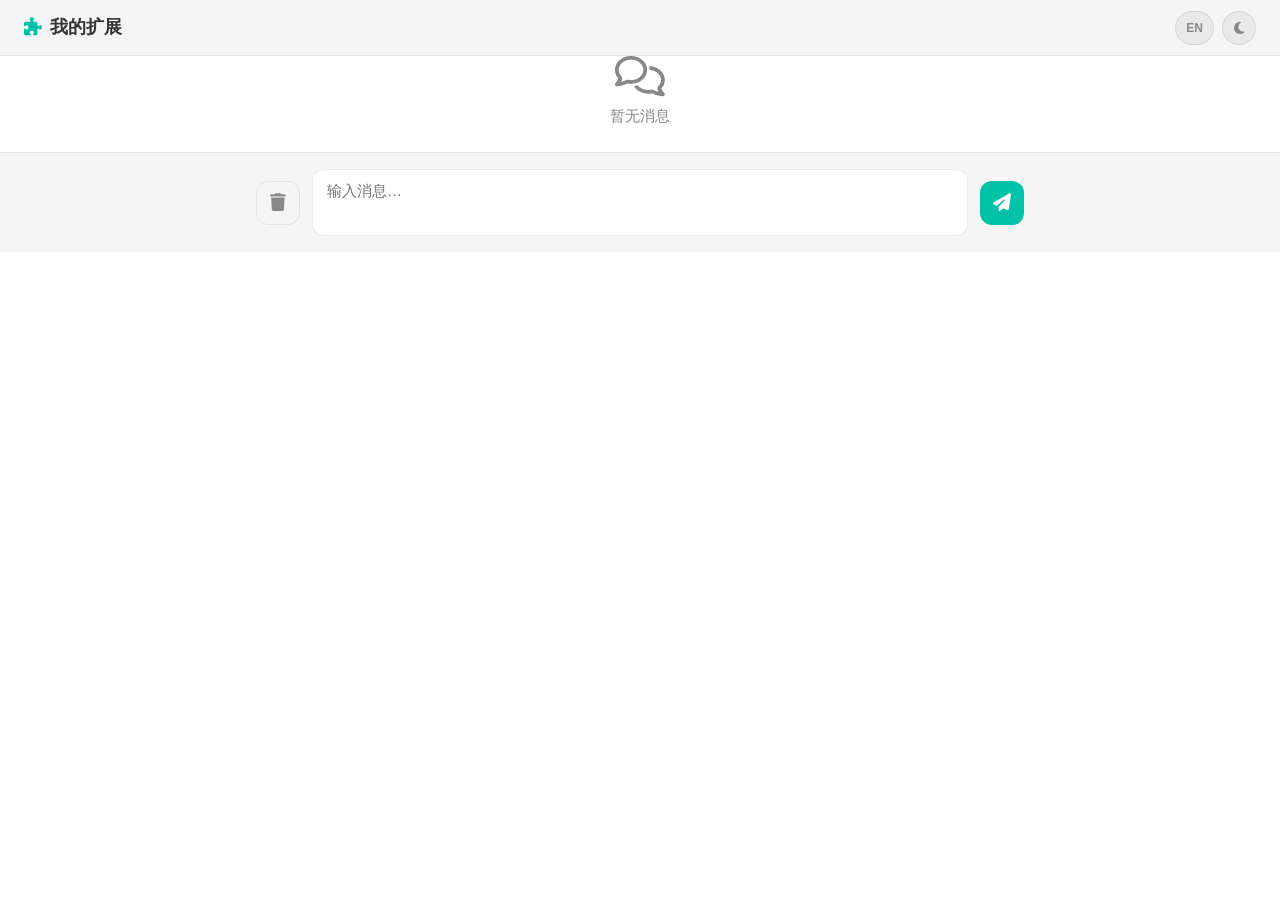
<file: skills/sap-extension-creator/assets/static-template/index.html>
<!DOCTYPE html>
<html lang="zh-CN">
<head>
<meta charset="UTF-8" />
<meta name="viewport" content="width=device-width, initial-scale=1.0, maximum-scale=1.0, user-scalable=no" />
<title>My SAP Extension</title>
<link rel="stylesheet" href="https://cdnjs.cloudflare.com/ajax/libs/font-awesome/6.4.0/css/all.min.css">
<!-- For chat UI extensions, also include markdown rendering -->
<!-- <link rel="stylesheet" href="github-markdown-dark.css"/> -->
<!-- <link rel="stylesheet" href="prism-tomorrow.min.css"/> -->
<!-- <script src="marked.min.js"></script> -->
<!-- <script src="prism.min.js"></script> -->
<style>
/* ========== Theme Variables ========== */
:root {
  --bg: #ffffff;
  --bg-secondary: #f5f5f5;
  --text: #333333;
  --text-sub: #888888;
  --accent: #00c2a8;
  --accent-hover: #00a896;
  --border: rgba(0,0,0,0.08);
  --radius: 12px;
  --shadow: 0 8px 24px rgba(0,0,0,0.08);
  --transition: 0.3s cubic-bezier(0.25, 0.1, 0.25, 1);
  --font: -apple-system, BlinkMacSystemFont, "SF Pro Display", "Segoe UI", Roboto, "Helvetica Neue", Arial, sans-serif;
}

body.dark {
  --bg: #1e1f20;
  --bg-secondary: #25262a;
  --text: #e8e8e8;
  --text-sub: #8a8f9b;
  --border: #333538;
  --shadow: 0 8px 24px rgba(0,0,0,0.36);
}

* { box-sizing: border-box; margin: 0; padding: 0; }
html, body {
  height: 100%; font-family: var(--font);
  font-size: 15px; line-height: 1.6;
  background: var(--bg); color: var(--text);
  transition: background var(--transition), color var(--transition);
  user-select: none; -webkit-user-select: none;
}

/* ========== Layout ========== */
header {
  height: 56px;
  border-bottom: 1px solid var(--border);
  display: flex; align-items: center; justify-content: space-between;
  padding: 0 24px;
  background: var(--bg-secondary);
}
header .logo {
  font-weight: 600; font-size: 18px;
  display: flex; align-items: center; gap: 8px;
}
header .logo i { color: var(--accent); }
.header-actions { display: flex; gap: 8px; align-items: center; }
.header-actions button {
  width: 34px; height: 34px; border-radius: 50%;
  background: rgba(128,128,128,0.1); border: 1px solid var(--border);
  color: var(--text-sub); cursor: pointer; transition: all 0.2s;
  display: flex; align-items: center; justify-content: center; font-size: 14px;
}
.header-actions button:hover { background: rgba(128,128,128,0.2); color: var(--text); }
.header-actions button.lang-btn { width: auto; padding: 0 10px; border-radius: 17px; font-size: 12px; font-weight: 600; }

#messages {
  flex: 1; overflow-y: auto; scroll-behavior: smooth;
  padding: 0 24px 24px;
}
.msg {
  display: flex; padding: 16px 0;
  border-bottom: 1px solid var(--border);
}
.msg.user { justify-content: flex-end; }
.msg.assistant { justify-content: flex-start; }
.msg-inner {
  max-width: 640px; display: flex; gap: 12px; align-items: flex-start;
}
.msg.user .msg-inner { flex-direction: row-reverse; }
.msg .icon {
  width: 32px; height: 32px; border-radius: 50%;
  display: flex; align-items: center; justify-content: center;
  font-size: 16px; flex-shrink: 0;
}
.msg.user .icon { background: #3c3d40; color: var(--text-sub); }
.msg.assistant .icon { background: var(--accent); color: #fff; }
.msg .bubble {
  padding: 12px 16px; border-radius: var(--radius);
  box-shadow: var(--shadow); word-break: break-word; line-height: 1.65;
}
.msg.user .bubble { background: var(--accent); color: #fff; }
.msg.assistant .bubble { background: var(--bg-secondary); }
.msg.system {
  justify-content: center; font-style: italic;
  color: var(--text-sub); font-size: 14px;
}

#empty {
  height: 100%; display: flex; flex-direction: column;
  align-items: center; justify-content: center;
  color: var(--text-sub); gap: 8px;
}
#empty i { font-size: 40px; }

/* ========== Input ========== */
#inputBar {
  border-top: 1px solid var(--border);
  background: var(--bg-secondary); padding: 16px 24px;
}
#inputWrap {
  max-width: 768px; margin: 0 auto;
  display: flex; gap: 12px; align-items: center;
}
#userInput {
  flex: 1; background: var(--bg); border: 1px solid var(--border);
  border-radius: var(--radius); padding: 10px 14px; resize: none;
  max-height: 120px; min-height: 44px; line-height: 1.5;
  font-size: 15px; color: var(--text); font-family: var(--font);
}
#userInput:focus { outline: none; border-color: var(--accent); }
#sendBtn {
  width: 44px; height: 44px; border-radius: var(--radius);
  background: var(--accent); border: none; color: #fff;
  cursor: pointer; font-size: 18px;
  display: flex; align-items: center; justify-content: center;
  transition: 0.2s;
}
#sendBtn:hover { background: var(--accent-hover); }
#sendBtn:disabled { opacity: 0.4; cursor: not-allowed; }
#clearBtn {
  width: 44px; height: 44px; border-radius: var(--radius);
  background: transparent; border: 1px solid var(--border);
  color: var(--text-sub); cursor: pointer; font-size: 18px;
  display: flex; align-items: center; justify-content: center;
  transition: all 0.2s;
}
#clearBtn:hover { background: rgba(128,128,128,0.1); color: var(--accent); border-color: var(--accent); }

/* Scrollbar */
#messages::-webkit-scrollbar { width: 6px; }
#messages::-webkit-scrollbar-track { background: transparent; }
#messages::-webkit-scrollbar-thumb { background: var(--border); border-radius: 3px; }
#messages::-webkit-scrollbar-thumb:hover { background: var(--text-sub); }

/* ========== Responsive ========== */
@media (max-width: 900px) {
  body { font-size: 14px; }
  header { padding: 0 16px; }
  #messages { padding: 0 16px 16px; }
  #inputBar { padding: 12px 16px; }
  .msg-inner { max-width: 100%; }
}
@media (max-width: 600px) {
  header .logo { font-size: 15px; }
  header .logo span { display: none; }
  header { height: 48px; padding: 0 12px; }
  #inputWrap { gap: 8px; }
  #userInput { font-size: 14px; padding: 8px 12px; }
  #sendBtn, #clearBtn { width: 38px; height: 38px; font-size: 16px; }
  #inputBar { padding: 10px 12px; }
}

/* ========== Compact Mode (Transparent Windows) ========== */
body.compact { background: transparent !important; }
html.compact { background: transparent !important; }

body.compact header,
body.compact #inputBar {
  -webkit-app-region: drag;
}

body.compact button,
body.compact input,
body.compact textarea,
body.compact .compact-close-btn {
  -webkit-app-region: no-drag;
}

.compact-close-btn { display: none; }
body.compact .compact-close-btn {
  display: flex;
  position: absolute; top: 5px; right: 5px;
  width: 20px; height: 20px;
  background: rgb(255,57,57); border: none; border-radius: 50%;
  color: #fff; align-items: center; justify-content: center;
  font-size: 10px; cursor: pointer; transition: 0.2s;
  z-index: 100;
  -webkit-app-region: no-drag;
}
body.compact .compact-close-btn:hover { background: #ec4141; }

body.compact header { padding: 0 12px; height: 44px; border-bottom: none; }
body.compact header .header-actions { display: none; }
body.compact #messages { display: none; }
body.compact #inputBar {
  padding: 8px 16px; border-top: none;
  background: rgba(35,36,39,0.95); border-radius: 8px;
}
body.compact #userInput { max-height: 36px; min-height: 36px; font-size: 13px; }
body.compact #sendBtn { width: 36px; height: 36px; font-size: 16px; }
body.compact #clearBtn { display: none; }
</style>
</head>
<body>

  <button class="compact-close-btn" onclick="closeWindow()" title="关闭窗口">
    <i class="fa-solid fa-xmark"></i>
  </button>

  <header>
    <div class="logo"><i class="fa-solid fa-puzzle-piece"></i><span id="header-title">My Extension</span></div>
    <div class="header-actions">
      <button class="lang-btn" id="langBtn" onclick="toggleLanguage()">EN</button>
      <button onclick="toggleDarkMode()" title="Toggle theme"><i class="fa-solid fa-moon" id="darkIcon"></i></button>
    </div>
  </header>

  <main id="messages">
    <div id="empty">
      <i class="fa-regular fa-comments"></i>
      <span id="empty-text">No messages yet</span>
    </div>
  </main>

  <footer id="inputBar">
    <div id="inputWrap">
      <button id="clearBtn" title="Clear messages"><i class="fa-solid fa-trash"></i></button>
      <textarea id="userInput" placeholder="Send a message…"></textarea>
      <button id="sendBtn"><i class="fa-solid fa-paper-plane"></i></button>
    </div>
  </footer>

<script>
/* ========== SAP Extension — Static Template ========== */
const $ = s => document.querySelector(s);
const msgs = $('#messages');
const input = $('#userInput');
const btn = $('#sendBtn');
const clearBtn = $('#clearBtn');
let ws;
let MY_EXT_ID = '';

/* ---- i18n ---- */
const i18n = {
  zh: {
    title: '我的扩展',
    empty: '暂无消息',
    placeholder: '输入消息…',
    darkMode: '切换深色模式',
    langSwitch: '切换到英文',
    clear: '清空消息'
  },
  en: {
    title: 'My Extension',
    empty: 'No messages yet',
    placeholder: 'Send a message…',
    darkMode: 'Toggle dark mode',
    langSwitch: 'Switch to Chinese',
    clear: 'Clear messages'
  }
};
let lang = localStorage.getItem('myext_lang') || 'zh';
function t(k) { return i18n[lang]?.[k] || i18n.zh[k] || k; }
function toggleLanguage() {
  lang = lang === 'zh' ? 'en' : 'zh';
  localStorage.setItem('myext_lang', lang);
  updateAllTexts();
}
function updateAllTexts() {
  $('#header-title').textContent = t('title');
  $('#empty-text').textContent = t('empty');
  $('#userInput').placeholder = t('placeholder');
  $('#langBtn').textContent = lang === 'zh' ? 'EN' : '中';
  $('#langBtn').title = t('langSwitch');
  $('#darkIcon').parentElement.title = t('darkMode');
  $('#clearBtn').title = t('clear');
}

/* ---- Theme ---- */
(function initTheme() {
  const saved = localStorage.getItem('myext_dark');
  if (saved === 'dark' || (!saved && matchMedia('(prefers-color-scheme:dark)').matches)) {
    document.body.classList.add('dark');
  }
  updateDarkIcon();
})();
function toggleDarkMode() {
  const isDark = document.body.classList.toggle('dark');
  localStorage.setItem('myext_dark', isDark ? 'dark' : 'light');
  updateDarkIcon();
}
function updateDarkIcon() {
  const icon = $('#darkIcon');
  if (icon) icon.className = document.body.classList.contains('dark') ? 'fa-solid fa-sun' : 'fa-solid fa-moon';
}

/* ---- Extension ID ---- */
function getExtId() {
  try {
    const match = window.location.pathname.match(/\/extensions\/([^\/]+)/);
    MY_EXT_ID = match ? match[1] : 'my-extension';
  } catch(e) { MY_EXT_ID = 'my-extension'; }
  return MY_EXT_ID;
}

/* ================================================================
   MCP Tool Lifecycle
   
   STARTUP:  ws.onopen         → registerMcpTools()
   RUNTIME:  ws.onmessage      → handleMcpCall() when AI calls a tool
   SHUTDOWN: window.beforeunload → unregisterMcpTools()
   
   If your extension does NOT need to expose tools to the AI,
   delete: registerMcpTools(), unregisterMcpTools(), handleMcpCall().
   ================================================================ */

/* ---- WebSocket ---- */
function initWS() {
  const proto = location.protocol === 'https:' ? 'wss:' : 'ws:';
  ws = new WebSocket(`${proto}//${location.host}/ws`);
  ws.onopen = () => {
    ws.send(JSON.stringify({ type: 'get_messages' }));
    registerMcpTools();   // ← MCP: register tools on startup
  };
  ws.onclose = () => setTimeout(initWS, 5000);
  ws.onmessage = e => {
    try {
      const d = JSON.parse(e.data);
      if (d.type === 'messages_update' || d.type === 'broadcast_messages') render(d.data.messages);
      if (d.type === 'call_mcp_tool') handleMcpCall(d.data);   // ← MCP: AI calls our tool
      if (d.type === 'mcp_registered') console.log('[MCP] Tools registered successfully');
    } catch {}
  };
}

// --- Register MCP tools (called once on WebSocket open) ---
function registerMcpTools() {
  getExtId();
  ws.send(JSON.stringify({
    type: 'register_node_extension_mcp',
    data: {
      ext_id: MY_EXT_ID,
      tools: [
        // TODO: customize or remove this example tool
        {
          name: `${MY_EXT_ID}_example_tool`,
          description: lang === 'zh' ? '示例工具：处理消息' : 'Example tool: process a message',
          parameters: {
            type: 'object',
            properties: {
              message: { type: 'string', description: lang === 'zh' ? '消息内容' : 'Message content' }
            },
            required: ['message']
          }
        }
        // Add more tools here...
      ]
    }
  }));
}

// --- Unregister MCP tools (called on page close) ---
function unregisterMcpTools() {
  if (ws && ws.readyState === WebSocket.OPEN) {
    ws.send(JSON.stringify({ type: 'unregister_node_extension_mcp', data: { ext_id: MY_EXT_ID } }));
  }
}

/* ---- Message Rendering ---- */
function render(list) {
  if (!list || !list.length) {
    msgs.innerHTML = `<div id="empty"><i class="fa-regular fa-comments"></i><span id="empty-text">${t('empty')}</span></div>`;
    return;
  }
  msgs.innerHTML = list.map(m => {
    if (m.role === 'system') return '';
    const content = m.pure_content || m.content || '';
    // For basic rendering (no markdown):
    const html = content.replace(/\n/g, '<br>');
    // For markdown rendering, use: const html = marked.parse(content);
    return `
      <div class="msg ${m.role}">
        <div class="msg-inner">
          <div class="icon">
            ${m.role === 'user' ? '<i class="fa-solid fa-user"></i>' : '<i class="fa-solid fa-robot"></i>'}
          </div>
          <div class="bubble">${html}</div>
        </div>
      </div>`;
  }).join('');
  msgs.scrollTop = msgs.scrollHeight;
  // If using Prism: Prism.highlightAllUnder(msgs);
}

/* ---- MCP Tool Handler ---- */
// The AI agent called a tool we registered.  Execute it & return the result.
async function handleMcpCall(data) {
  const { ext_id, tool_name, tool_params, call_id } = data;
  if (ext_id !== MY_EXT_ID && !tool_name.includes(MY_EXT_ID)) return;

  let resultStr = 'success';
  try {
    let params = tool_params;
    if (typeof params === 'string') {
      try { params = JSON.parse(params); } catch(e) {}
    }

    // TODO: route to the correct tool handler based on tool_name
    // if (tool_name === `${MY_EXT_ID}_example_tool`) {
    //   // your logic here...
    // }

    resultStr = `Tool ${tool_name} executed`;
  } catch(e) { resultStr = `Error: ${e.message}`; }

  // Send the result back over WebSocket
  if (ws && ws.readyState === WebSocket.OPEN) {
    ws.send(JSON.stringify({
      type: 'mcp_tool_result',
      data: { call_id, result: resultStr }
    }));
  }
}

/* ---- Send / Clear ---- */
function send() {
  const t = input.value.trim();
  if (!t) return;
  ws.send(JSON.stringify({ type: 'set_user_input', data: { text: t } }));
  ws.send(JSON.stringify({ type: 'trigger_send_message' }));
  input.value = ''; input.style.height = 'auto';
}
function clear() {
  ws.send(JSON.stringify({ type: 'trigger_clear_message' }));
}
function closeWindow() { window.close(); }

/* ---- Compact Mode ---- */
function checkCompactMode() {
  if (window.innerHeight < 200) {
    document.documentElement.classList.add('compact');
    document.body.classList.add('compact');
  } else {
    document.documentElement.classList.remove('compact');
    document.body.classList.remove('compact');
  }
}

/* ---- Events ---- */
input.addEventListener('input', () => {
  autoHeight();
  if (ws && ws.readyState === WebSocket.OPEN) {
    ws.send(JSON.stringify({ type: 'set_user_input', data: { text: input.value } }));
  }
});
input.addEventListener('keydown', e => {
  if (e.key === 'Enter' && !e.shiftKey) { e.preventDefault(); send(); }
});
btn.addEventListener('click', send);
clearBtn.addEventListener('click', clear);
function autoHeight() { input.style.height = 'auto'; input.style.height = input.scrollHeight + 'px'; }

window.addEventListener('beforeunload', () => {
  unregisterMcpTools();   // ← MCP: unregister tools on shutdown
});

/* ---- Init ---- */
checkCompactMode();
window.addEventListener('resize', checkCompactMode);
updateAllTexts();
getExtId();
initWS();
</script>
</body>
</html>
</file>
